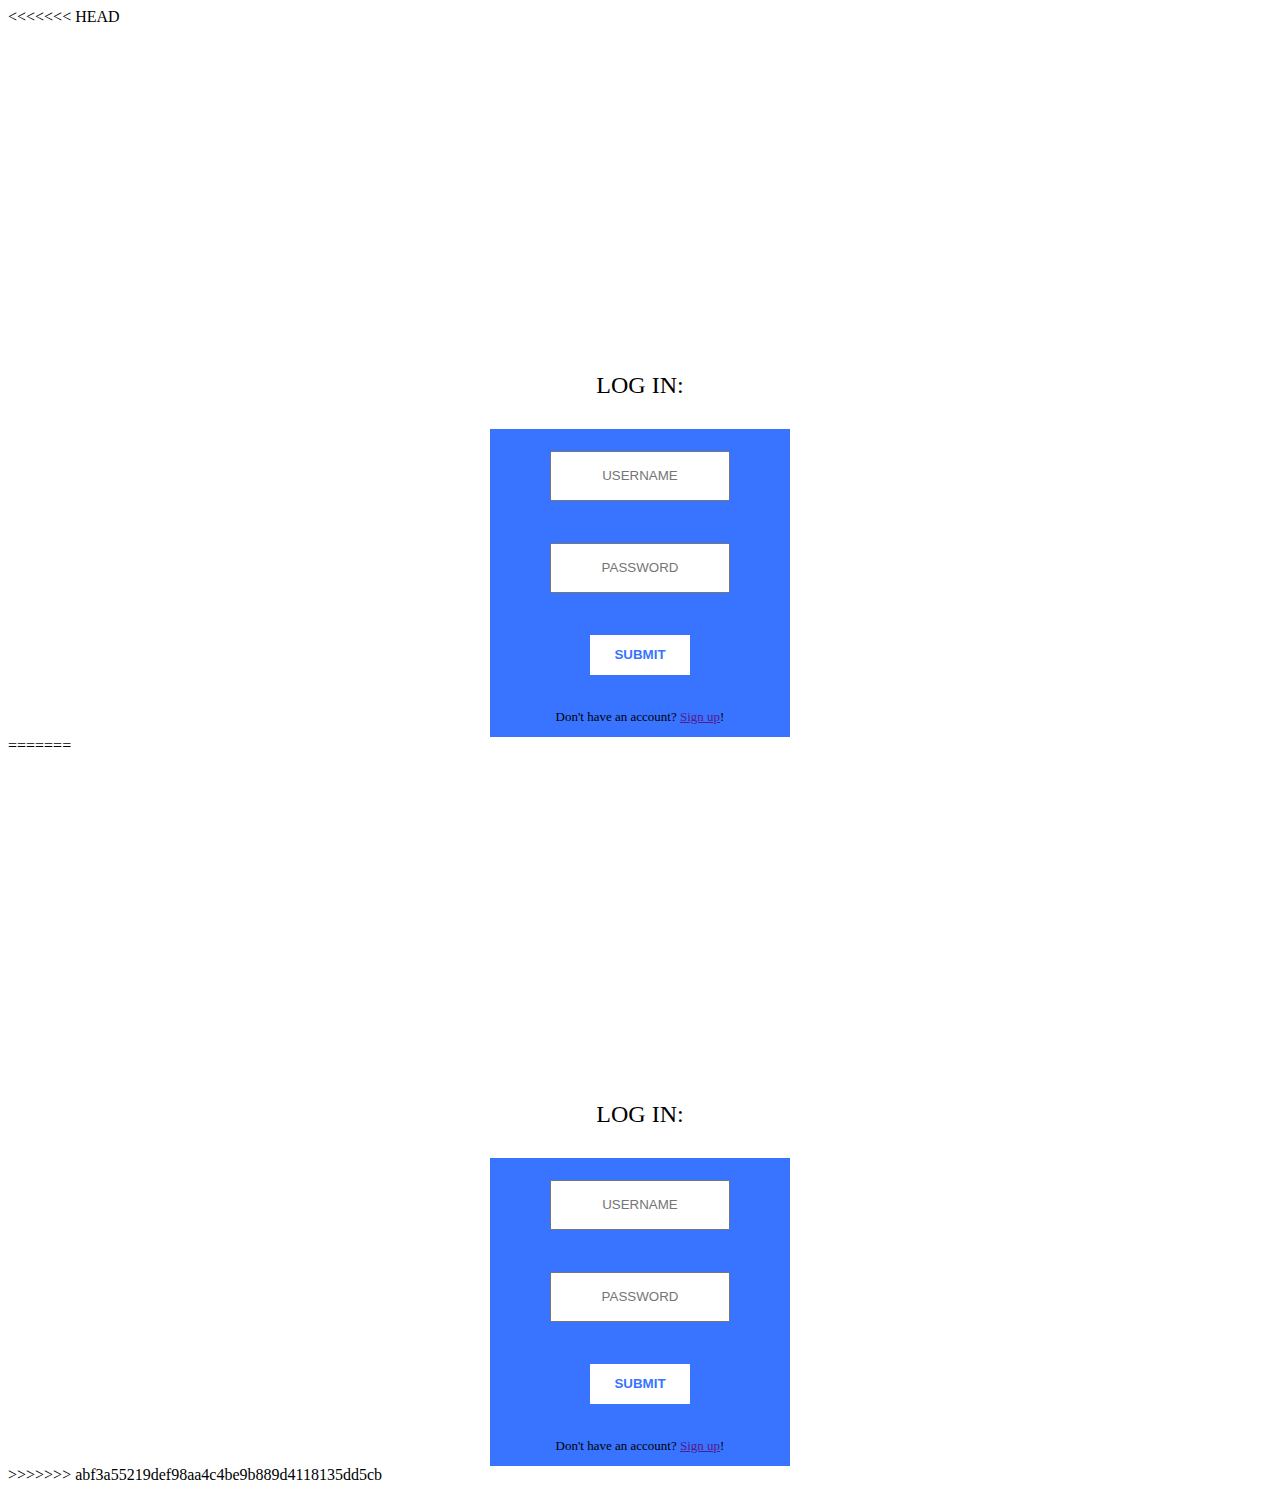
<file: index.html>
<<<<<<< HEAD
<html>
<head>
	<title>CityPal</title>
	<link href="master.css" rel="stylesheet" type="text/css"/>
</head>
<body>
	<table id="logo" align="center" width="300" cellpadding="100">
		<tr>
			<th><img src="CityPalLogo.png" width="300"></th>
		</tr>
	</table>
	<table id="loginheader" align="center" width="300">
		<tr>
			<td align="center"><font size="5">LOG IN:<br><br></font></td>
		</tr>
	</table>
	<table id="loginform" align="center" width="300" bgcolor="#3874ff" cellpadding="20">
		<tr><form name="loginform" id="idLogin" action="" method="" onsubmit="">
			<td align="center"><input type="text" name="loginusername" value="" id="idUsername" placeholder="USERNAME" align="center" style="width:180px; height:50px;"></td>
		</tr>
		<tr>
			<td align="center"><input type="password" name="loginpassword" value="" id="idPassword" placeholder="PASSWORD" align="center" style="width:180px; height:50px;"></td>
		</tr>
		<tr>
			<td align="center"><input type="submit" name="loginsubmit" class="button" value="SUBMIT" style="width:100px; height:40px;"></td>
		</form></tr>
	</table>
	<table id="registerprompt" align="center" width="300" bgcolor="#3874ff" cellpadding="10">
		<tr>
			<td align="center"><font size="2">Don't have an account? <a href="">Sign up</a>!</font></td>
		</tr>
	</table>
</body>
</html>
=======
<html>
<head>
	<title>CityPal</title>
	<link href="master.css" rel="stylesheet" type="text/css"/>
</head>
<body>
	<table id="logo" align="center" width="300" cellpadding="100">
		<tr>
			<th><img src="CityPalLogo.png" width="300"></th>
		</tr>
	</table>
	<table id="loginheader" align="center" width="300">
		<tr>
			<td align="center"><font size="5">LOG IN:<br><br></font></td>
		</tr>
	</table>
	<table id="loginform" align="center" width="300" bgcolor="#3874ff" cellpadding="20">
		<tr><form name="loginform" id="idLogin" action="" method="" onsubmit="">
			<td align="center"><input type="text" name="loginusername" value="" id="idUsername" placeholder="USERNAME" align="center" style="width:180px; height:50px;"></td>
		</tr>
		<tr>
			<td align="center"><input type="password" name="loginpassword" value="" id="idPassword" placeholder="PASSWORD" align="center" style="width:180px; height:50px;"></td>
		</tr>
		<tr>
			<td align="center"><input type="submit" name="loginsubmit" class="button" value="SUBMIT" style="width:100px; height:40px;"></td>
		</form></tr>
	</table>
	<table id="registerprompt" align="center" width="300" bgcolor="#3874ff" cellpadding="10">
		<tr>
			<td align="center"><font size="2">Don't have an account? <a href="">Sign up</a>!</font></td>
		</tr>
	</table>
</body>
</html>
>>>>>>> abf3a55219def98aa4c4be9b889d4118135dd5cb
</file>
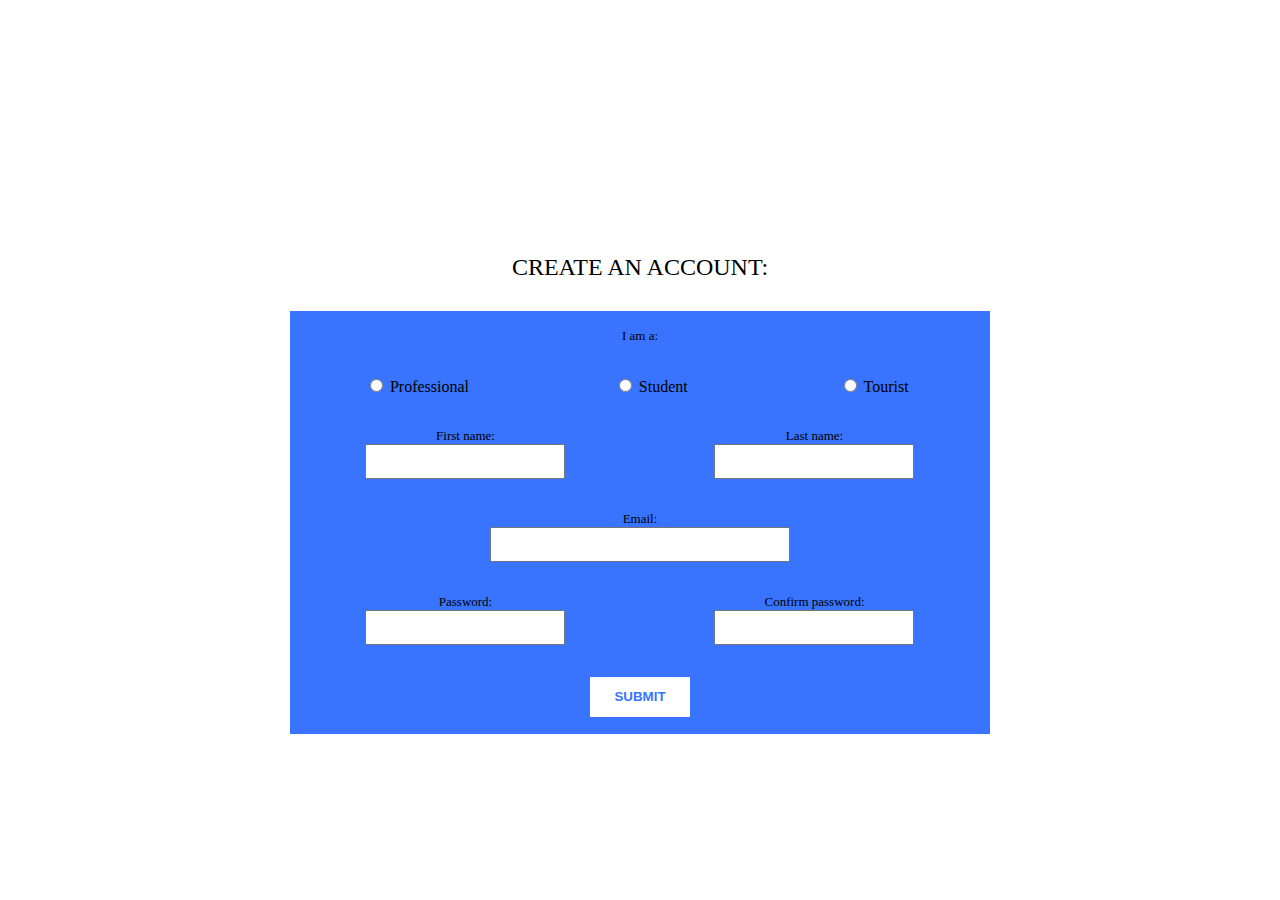
<file: signup.html>
<html>
<head>
	<title>CityPal</title>
	<link href="master.css" rel="stylesheet" type="text/css"/>
</head>
<body>
	<table id="logo" align="center" width="800" cellpadding="50">
		<tr>
			<th><img src="CityPalLogo.png" width="300"></th>
		</tr>
	</table>
	<table id="header" align="center" width="700">
		<tr>
			<td align="center"><font size="5">CREATE AN ACCOUNT:<br><br></font></td>
		</tr>
	</table>
	<table id="signup" align="center" width="700" bgcolor="#3874ff" cellpadding="15">
		<form name="signup" id="idSignup" action="" method="" onsubmit="">
		<tr>
			<td align="center" colspan="6"><font size="2">I am a:</font></td>
		</tr>
		<tr>
			<td align="center" colspan="2"><input type="radio" name="type" value="Professional"> Professional</td>
			<td align="center" colspan="2"><input type="radio" name="type" value="Student"> Student</td>
			<td align="center" colspan="2"><input type="radio" name="type" value="Tourist"> Tourist</td>
		</tr>
		<tr>
			<td align="center" colspan="3"><font size="2">First name:</font><br>
			<input type="text" name="firstname" value="" placeholder="" style="width: 200px; height: 35px;"></td>
			<td align="center" colspan="3"><font size="2">Last name:</font><br>
			<input type="text" name="lastname" value="" placeholder="" style="width: 200px; height: 35px;"></td>
		</tr>
		<tr>
			<td align="center" colspan="6"><font size="2">Email:</font><br>
			<input type="text" name="email" value="" placeholder="" style="width: 300px; height: 35px;"></td>
		</tr>
		<tr>
			<td align="center" colspan="3"><font size="2">Password:</font><br>
			<input type="password" name="password1" value="" placeholder="" style="width: 200px; height: 35px;"></td>
			<td align="center" colspan="3"><font size="2">Confirm password:</font><br>
			<input type="password" name="password2" value="" placeholder="" style="width: 200px; height: 35px;"></td>
		</tr>
		<tr>
			<td align="center" colspan="6"><input type="submit" name="loginsubmit" class="button" value="SUBMIT" style="width:100px; height:40px;"></td>
		</tr>
		</form>
	</table>
</body>
</html>
</file>
<file: master.css>
<<<<<<< HEAD
body { 
	background-color: #3874ff;
	font-family: Helvetica;
	text-align: center;
	min-width: 600px;
    color: white;
    background-image: url("HomePage-Backgrond.jpg");
    background-position: center top;
    background-size: cover;
	
}

input {
	text-align: center;
}

.button {
	background-color:#ffffff;
	border:none;
	color:#3874ff;
	font-weight:bold;
=======
body { 
	background-color: #3874ff;
	font-family: Helvetica;
	text-align: center;
	min-width: 600px;
    color: white;
    background-image: url("HomePage-Backgrond.jpg");
    background-position: center top;
    background-size: cover;
	
}

input {
	text-align: center;
}

.button {
	background-color:#ffffff;
	border:none;
	color:#3874ff;
	font-weight:bold;
>>>>>>> abf3a55219def98aa4c4be9b889d4118135dd5cb
}
</file>
